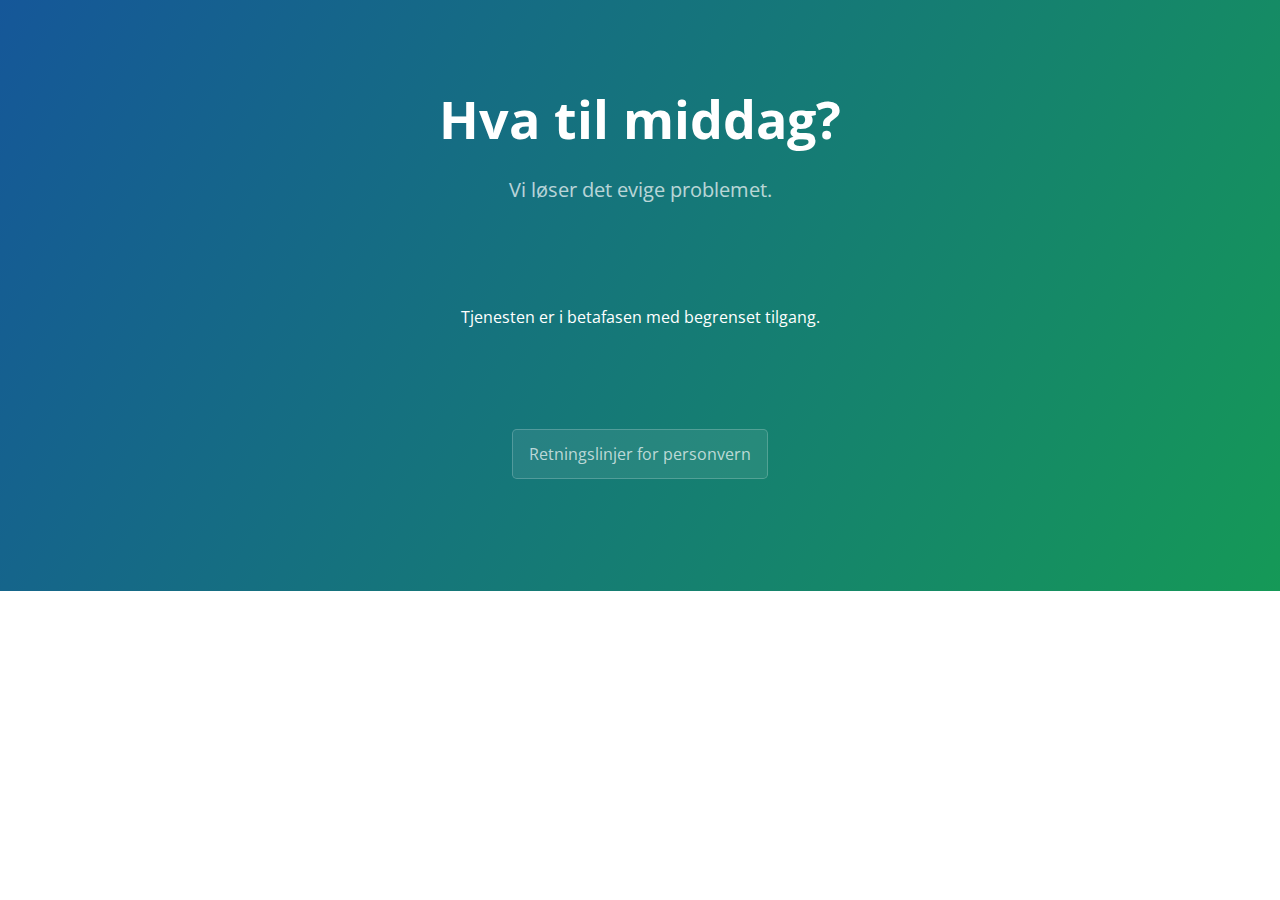
<file: index.html>
<!DOCTYPE html>
<html lang="en-us">
  <head>
    <meta charset="UTF-8">
    <title>Hva til middag</title>
    <meta name="viewport" content="width=device-width, initial-scale=1">
    <link rel="stylesheet" type="text/css" href="stylesheets/normalize.css" media="screen">
    <link href='https://fonts.googleapis.com/css?family=Open+Sans:400,700' rel='stylesheet' type='text/css'>
    <link rel="stylesheet" type="text/css" href="stylesheets/stylesheet.css" media="screen">
    <link rel="stylesheet" type="text/css" href="stylesheets/github-light.css" media="screen">
  </head>
  <body>
    <section class="page-header">
      <h1 class="project-name">Hva til middag?</h1>
      <h2 class="project-tagline">Vi løser det evige problemet.</h2>
      
      <p style="margin: 100px 0">Tjenesten er i betafasen med begrenset tilgang.</p>
      
      <p><a href="privacy" class="btn">Retningslinjer for personvern</a></p>
      
    </section>

    <section class="main-content">

      

    </section>

  
  </body>
</html>
</file>
<file: stylesheets/stylesheet.css>
* {
  box-sizing: border-box; }

body {
  padding: 0;
  margin: 0;
  font-family: "Open Sans", "Helvetica Neue", Helvetica, Arial, sans-serif;
  font-size: 16px;
  line-height: 1.5;
  color: #606c71; }

a {
  color: #1e6bb8;
  text-decoration: none; }
  a:hover {
    text-decoration: underline; }

.btn {
  display: inline-block;
  margin-bottom: 1rem;
  color: rgba(255, 255, 255, 0.7);
  background-color: rgba(255, 255, 255, 0.08);
  border-color: rgba(255, 255, 255, 0.2);
  border-style: solid;
  border-width: 1px;
  border-radius: 0.3rem;
  transition: color 0.2s, background-color 0.2s, border-color 0.2s; }
  .btn + .btn {
    margin-left: 1rem; }

.btn:hover {
  color: rgba(255, 255, 255, 0.8);
  text-decoration: none;
  background-color: rgba(255, 255, 255, 0.2);
  border-color: rgba(255, 255, 255, 0.3); }

@media screen and (min-width: 64em) {
  .btn {
    padding: 0.75rem 1rem; } }

@media screen and (min-width: 42em) and (max-width: 64em) {
  .btn {
    padding: 0.6rem 0.9rem;
    font-size: 0.9rem; } }

@media screen and (max-width: 42em) {
  .btn {
    display: block;
    width: 100%;
    padding: 0.75rem;
    font-size: 0.9rem; }
    .btn + .btn {
      margin-top: 1rem;
      margin-left: 0; } }

.page-header {
  color: #fff;
  text-align: center;
  background-color: #159957;
  background-image: linear-gradient(120deg, #155799, #159957); }

@media screen and (min-width: 64em) {
  .page-header {
    padding: 5rem 6rem; } }

@media screen and (min-width: 42em) and (max-width: 64em) {
  .page-header {
    padding: 3rem 4rem; } }

@media screen and (max-width: 42em) {
  .page-header {
    padding: 2rem 1rem; } }

.project-name {
  margin-top: 0;
  margin-bottom: 0.1rem; }

@media screen and (min-width: 64em) {
  .project-name {
    font-size: 3.25rem; } }

@media screen and (min-width: 42em) and (max-width: 64em) {
  .project-name {
    font-size: 2.25rem; } }

@media screen and (max-width: 42em) {
  .project-name {
    font-size: 1.75rem; } }

.project-tagline {
  margin-bottom: 2rem;
  font-weight: normal;
  opacity: 0.7; }

@media screen and (min-width: 64em) {
  .project-tagline {
    font-size: 1.25rem; } }

@media screen and (min-width: 42em) and (max-width: 64em) {
  .project-tagline {
    font-size: 1.15rem; } }

@media screen and (max-width: 42em) {
  .project-tagline {
    font-size: 1rem; } }

.main-content :first-child {
  margin-top: 0; }
.main-content img {
  max-width: 100%; }
.main-content h1, .main-content h2, .main-content h3, .main-content h4, .main-content h5, .main-content h6 {
  margin-top: 2rem;
  margin-bottom: 1rem;
  font-weight: normal;
  color: #159957; }
.main-content p {
  margin-bottom: 1em; }
.main-content code {
  padding: 2px 4px;
  font-family: Consolas, "Liberation Mono", Menlo, Courier, monospace;
  font-size: 0.9rem;
  color: #383e41;
  background-color: #f3f6fa;
  border-radius: 0.3rem; }
.main-content pre {
  padding: 0.8rem;
  margin-top: 0;
  margin-bottom: 1rem;
  font: 1rem Consolas, "Liberation Mono", Menlo, Courier, monospace;
  color: #567482;
  word-wrap: normal;
  background-color: #f3f6fa;
  border: solid 1px #dce6f0;
  border-radius: 0.3rem; }
  .main-content pre > code {
    padding: 0;
    margin: 0;
    font-size: 0.9rem;
    color: #567482;
    word-break: normal;
    white-space: pre;
    background: transparent;
    border: 0; }
.main-content .highlight {
  margin-bottom: 1rem; }
  .main-content .highlight pre {
    margin-bottom: 0;
    word-break: normal; }
.main-content .highlight pre, .main-content pre {
  padding: 0.8rem;
  overflow: auto;
  font-size: 0.9rem;
  line-height: 1.45;
  border-radius: 0.3rem; }
.main-content pre code, .main-content pre tt {
  display: inline;
  max-width: initial;
  padding: 0;
  margin: 0;
  overflow: initial;
  line-height: inherit;
  word-wrap: normal;
  background-color: transparent;
  border: 0; }
  .main-content pre code:before, .main-content pre code:after, .main-content pre tt:before, .main-content pre tt:after {
    content: normal; }
.main-content ul, .main-content ol {
  margin-top: 0; }
.main-content blockquote {
  padding: 0 1rem;
  margin-left: 0;
  color: #819198;
  border-left: 0.3rem solid #dce6f0; }
  .main-content blockquote > :first-child {
    margin-top: 0; }
  .main-content blockquote > :last-child {
    margin-bottom: 0; }
.main-content table {
  display: block;
  width: 100%;
  overflow: auto;
  word-break: normal;
  word-break: keep-all; }
  .main-content table th {
    font-weight: bold; }
  .main-content table th, .main-content table td {
    padding: 0.5rem 1rem;
    border: 1px solid #e9ebec; }
.main-content dl {
  padding: 0; }
  .main-content dl dt {
    padding: 0;
    margin-top: 1rem;
    font-size: 1rem;
    font-weight: bold; }
  .main-content dl dd {
    padding: 0;
    margin-bottom: 1rem; }
.main-content hr {
  height: 2px;
  padding: 0;
  margin: 1rem 0;
  background-color: #eff0f1;
  border: 0; }

.notice {
  display: inline-block;
  margin-bottom: 1rem;
  color: rgba(255, 255, 255, 0.7);
  background-color: rgba(255, 255, 255, 0.08);
  border-color: rgba(255, 255, 255, 0.2);
  border-style: solid;
  border-width: 1px;
  border-radius: 0.3rem;
  transition: color 0.2s, background-color 0.2s, border-color 0.2s;
}

@media screen and (min-width: 64em) {
  .main-content {
    max-width: 64rem;
    padding: 2rem 6rem;
    margin: 0 auto;
    font-size: 1.1rem; } }

@media screen and (min-width: 42em) and (max-width: 64em) {
  .main-content {
    padding: 2rem 4rem;
    font-size: 1.1rem; } }

@media screen and (max-width: 42em) {
  .main-content {
    padding: 2rem 1rem;
    font-size: 1rem; } }

.site-footer {
  padding-top: 2rem;
  margin-top: 2rem;
  border-top: solid 1px #eff0f1; }

.site-footer-owner {
  display: block;
  font-weight: bold; }

.site-footer-credits {
  color: #819198; }

@media screen and (min-width: 64em) {
  .site-footer {
    font-size: 1rem; } }

@media screen and (min-width: 42em) and (max-width: 64em) {
  .site-footer {
    font-size: 1rem; } }

@media screen and (max-width: 42em) {
  .site-footer {
    font-size: 0.9rem; } }
</file>
<file: stylesheets/github-light.css>
/*
The MIT License (MIT)

Copyright (c) 2016 GitHub, Inc.

Permission is hereby granted, free of charge, to any person obtaining a copy
of this software and associated documentation files (the "Software"), to deal
in the Software without restriction, including without limitation the rights
to use, copy, modify, merge, publish, distribute, sublicense, and/or sell
copies of the Software, and to permit persons to whom the Software is
furnished to do so, subject to the following conditions:

The above copyright notice and this permission notice shall be included in all
copies or substantial portions of the Software.

THE SOFTWARE IS PROVIDED "AS IS", WITHOUT WARRANTY OF ANY KIND, EXPRESS OR
IMPLIED, INCLUDING BUT NOT LIMITED TO THE WARRANTIES OF MERCHANTABILITY,
FITNESS FOR A PARTICULAR PURPOSE AND NONINFRINGEMENT. IN NO EVENT SHALL THE
AUTHORS OR COPYRIGHT HOLDERS BE LIABLE FOR ANY CLAIM, DAMAGES OR OTHER
LIABILITY, WHETHER IN AN ACTION OF CONTRACT, TORT OR OTHERWISE, ARISING FROM,
OUT OF OR IN CONNECTION WITH THE SOFTWARE OR THE USE OR OTHER DEALINGS IN THE
SOFTWARE.

*/

.pl-c /* comment */ {
  color: #969896;
}

.pl-c1 /* constant, variable.other.constant, support, meta.property-name, support.constant, support.variable, meta.module-reference, markup.raw, meta.diff.header */,
.pl-s .pl-v /* string variable */ {
  color: #0086b3;
}

.pl-e /* entity */,
.pl-en /* entity.name */ {
  color: #795da3;
}

.pl-smi /* variable.parameter.function, storage.modifier.package, storage.modifier.import, storage.type.java, variable.other */,
.pl-s .pl-s1 /* string source */ {
  color: #333;
}

.pl-ent /* entity.name.tag */ {
  color: #63a35c;
}

.pl-k /* keyword, storage, storage.type */ {
  color: #a71d5d;
}

.pl-s /* string */,
.pl-pds /* punctuation.definition.string, string.regexp.character-class */,
.pl-s .pl-pse .pl-s1 /* string punctuation.section.embedded source */,
.pl-sr /* string.regexp */,
.pl-sr .pl-cce /* string.regexp constant.character.escape */,
.pl-sr .pl-sre /* string.regexp source.ruby.embedded */,
.pl-sr .pl-sra /* string.regexp string.regexp.arbitrary-repitition */ {
  color: #183691;
}

.pl-v /* variable */ {
  color: #ed6a43;
}

.pl-id /* invalid.deprecated */ {
  color: #b52a1d;
}

.pl-ii /* invalid.illegal */ {
  color: #f8f8f8;
  background-color: #b52a1d;
}

.pl-sr .pl-cce /* string.regexp constant.character.escape */ {
  font-weight: bold;
  color: #63a35c;
}

.pl-ml /* markup.list */ {
  color: #693a17;
}

.pl-mh /* markup.heading */,
.pl-mh .pl-en /* markup.heading entity.name */,
.pl-ms /* meta.separator */ {
  font-weight: bold;
  color: #1d3e81;
}

.pl-mq /* markup.quote */ {
  color: #008080;
}

.pl-mi /* markup.italic */ {
  font-style: italic;
  color: #333;
}

.pl-mb /* markup.bold */ {
  font-weight: bold;
  color: #333;
}

.pl-md /* markup.deleted, meta.diff.header.from-file */ {
  color: #bd2c00;
  background-color: #ffecec;
}

.pl-mi1 /* markup.inserted, meta.diff.header.to-file */ {
  color: #55a532;
  background-color: #eaffea;
}

.pl-mdr /* meta.diff.range */ {
  font-weight: bold;
  color: #795da3;
}

.pl-mo /* meta.output */ {
  color: #1d3e81;
}
</file>
